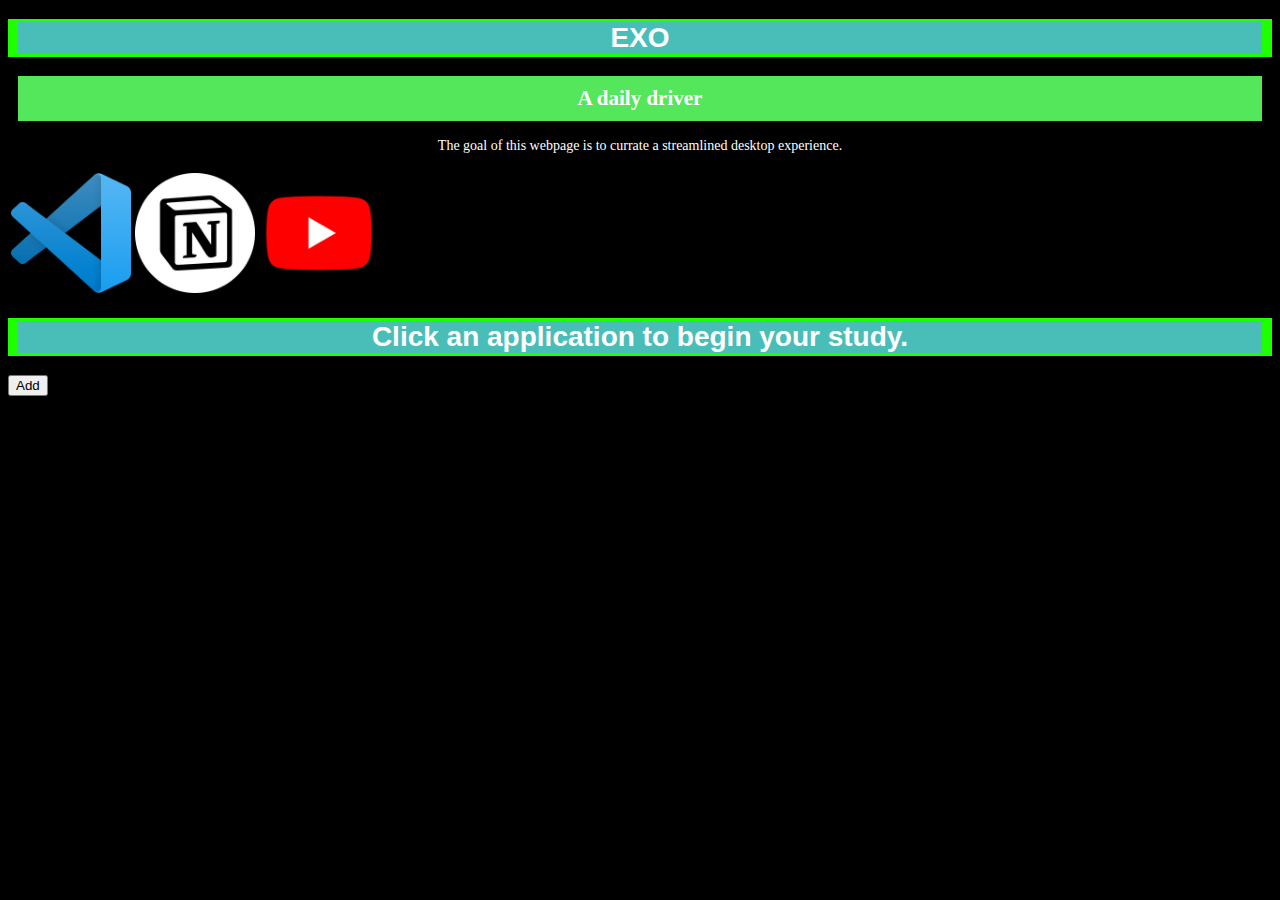
<file: index.html>
<!DOCTYPE html>
<html>
    <head>
        <title>EXO</title>
        <link rel="stylesheet" href="/css/style.css">
        <script src="myscripts.js"></script>
    </head>
    <body>
        <h1>EXO</h1>
        <h2>A daily driver</h2>
        <p>The goal of this webpage is to currate a streamlined desktop experience.</p>
    </body>
    <table>
        <tr>
            <td>
                <div onclick = "countDown()">
                    <a href="https://vscode.dev/" target = "_blank">
                        <img src="/img/Visual_Studio_Code_1.35_icon.svg.png" alt="DON'T FORGET THIS" width = "120" height = "120">
                    </a>
                </div>
            </td>
            
            <td> 
                <div onclick = "countDown()"></div>
                    <a href="https://www.notion.so/" target = "_blank">
                        <img src="/img/notion-2296040-1911999.webp" alt="DON'T FORGET THIS" width = "120" height = "120">
                    </a>
                </div>
             </td>
            
            <td>
                <div onclick = "countDown()"></div>
                    <a href="Https://www.youtube.com" target = "_blank">
                        <img src="/img/free-youtube-logo-icon-2431-thumb.png" alt="DON'T FORGET THIS" width = "120" height = "120">
                    </a>
                </div>
            </td>
        </tr>
    </table>

    <h1>Click an application to begin your study.</h1>

    <a href = "new-app.html">
        <button id = "new-applciation">Add</button>
    </a>
    <p id = "demo"></p>
</html>
</file>
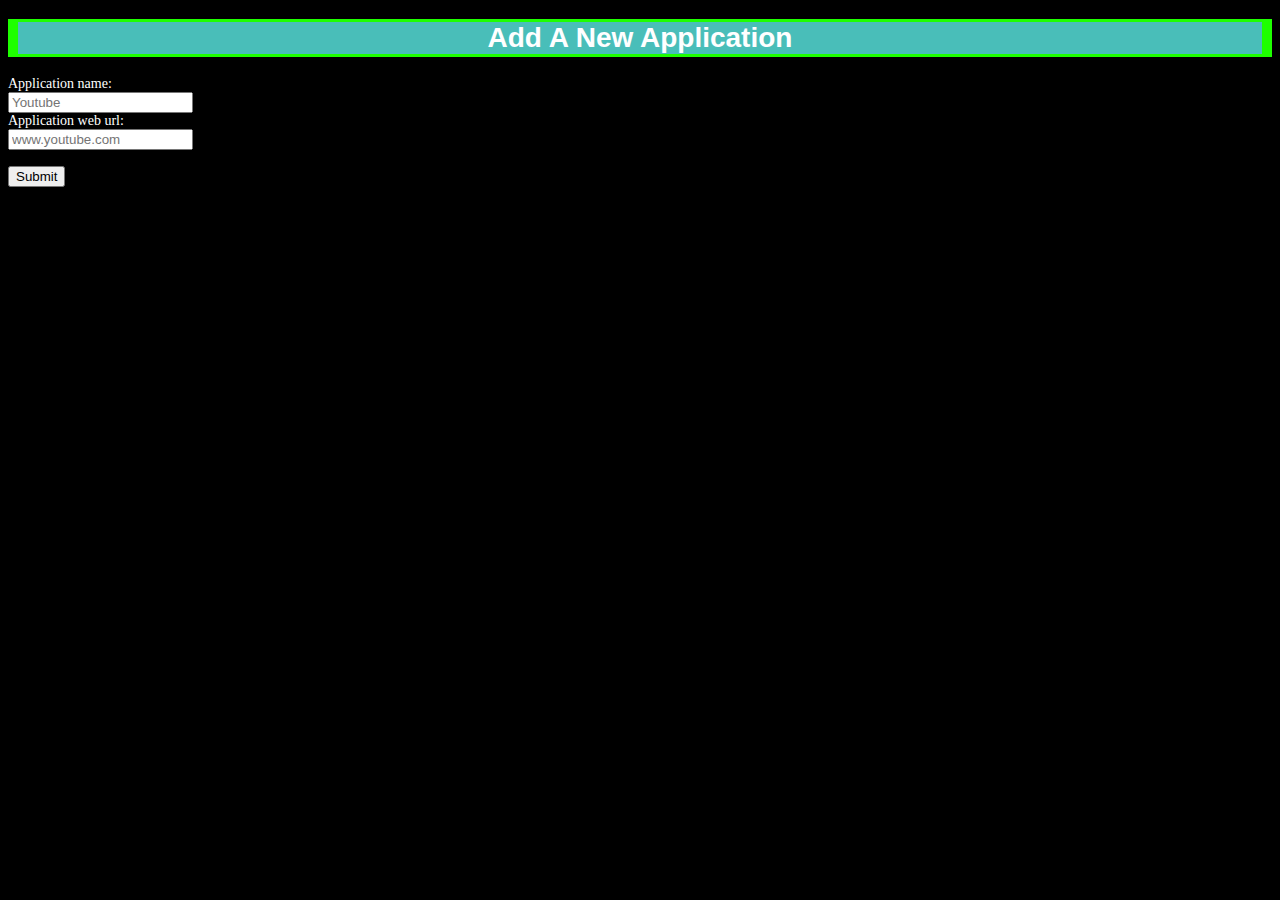
<file: new-app.html>
<!DOCTYPE html>
<html>
    <h1>Add A New Application</h1>
    <link rel="stylesheet" href="style.css">
    <form action="/action_page.php">
        <label for="fname">Application name:</label><br>
        <input type="text" id="fname" name="fname" placeholder="Youtube"><br>
        <label for="lname">Application web url:</label><br>
        <input type="text" id="lname" name="lname" placeholder="www.youtube.com"><br><br>
        <input type="submit" value="Submit">
      </form> 
    
</html>
</file>
<file: css/style.css>
body {
    font-size: 14px;
    color: rgb(255, 255, 255);
    background-color:  black;
}

h1 {
    border-style: solid;
    border-width: 3px;
    border-left-width: 10px;
    border-right-width: 10px;
    border-color: rgb(30, 255, 0);
    color: rgb(255, 255, 255);
    text-align: center;
    font-family: arial, helvetica, serif;
    background-color: rgb(73, 190, 185);
}
h2 {
    font-size: 1.5em;
    background-color: rgb(84, 230, 91);
    margin: 10px;
    text-align: center;
    padding: 10px;
}
strong {
    font-style: italic;
    text-transform: uppercase;
}
p {
    line-height: 1.5;
    text-align: center;
    background-color: black;
}
</file>
<file: style.css>
body {
    font-size: 14px;
    color: rgb(255, 255, 255);
    background-color:  black;
}

h1 {
    border-style: solid;
    border-width: 3px;
    border-left-width: 10px;
    border-right-width: 10px;
    border-color: rgb(30, 255, 0);
    color: rgb(255, 255, 255);
    text-align: center;
    font-family: arial, helvetica, serif;
    background-color: rgb(73, 190, 185);
}
h2 {
    font-size: 1.5em;
    background-color: rgb(84, 230, 91);
    margin: 10px;
    text-align: center;
    padding: 10px;
}
strong {
    font-style: italic;
    text-transform: uppercase;
}
p {
    line-height: 1.5;
    text-align: center;
    background-color: black;
}
</file>
